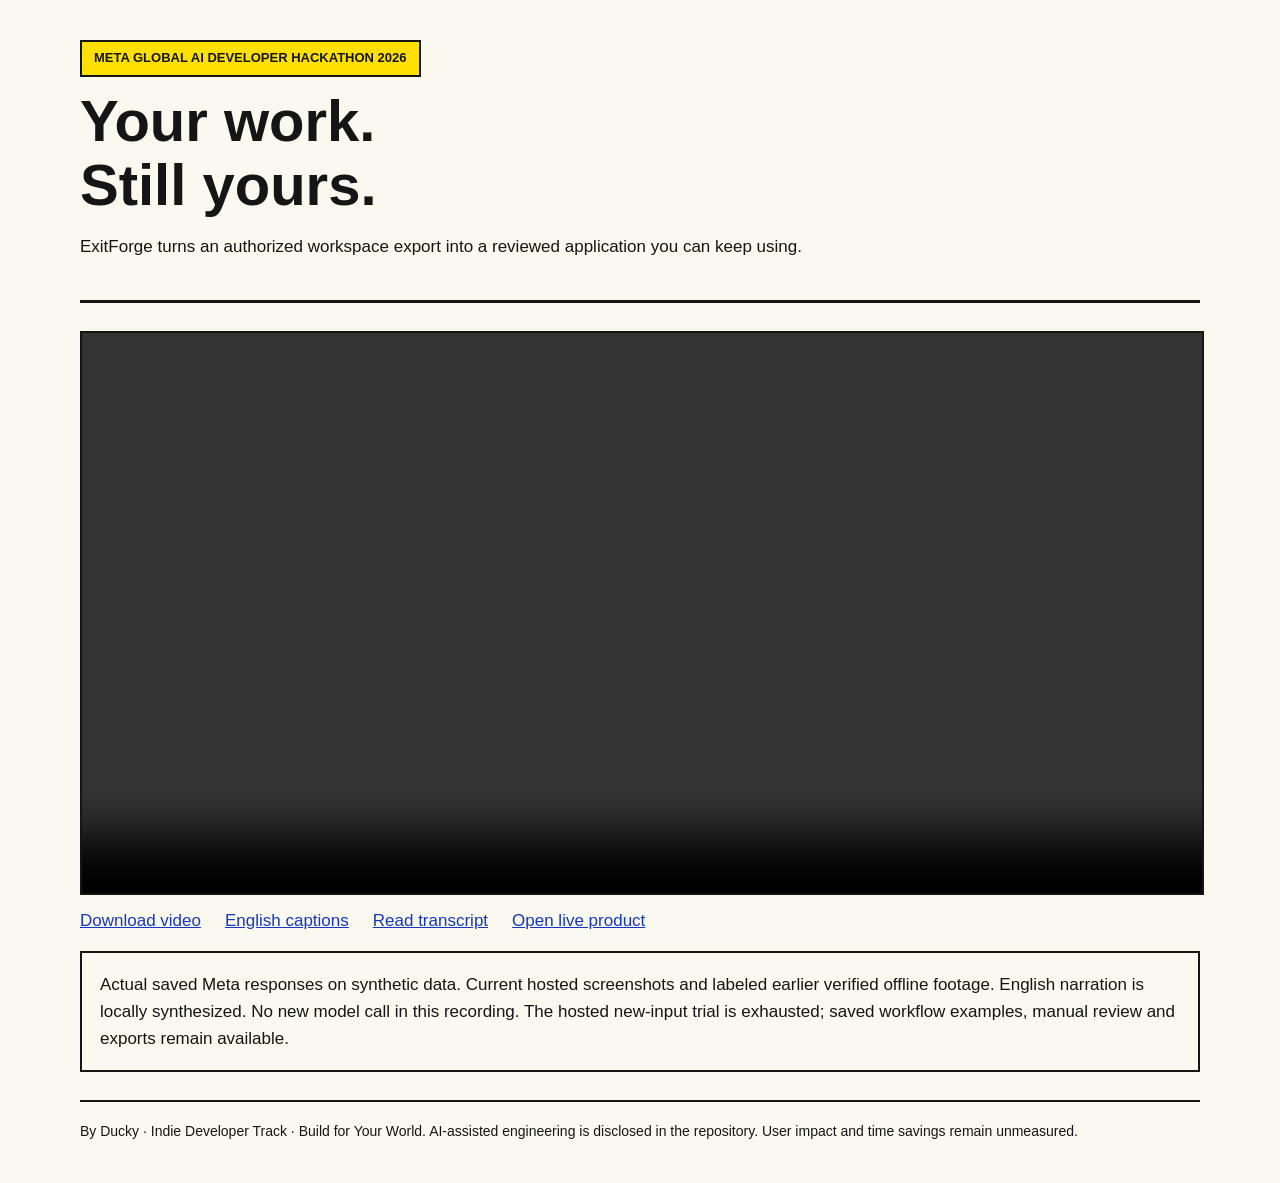
<file: docs/index.html>
<!doctype html>
<html lang="en"><meta charset="utf-8"><meta name="viewport" content="width=device-width,initial-scale=1">
<title>ExitForge — three-minute product demo</title>
<style>body{margin:0;background:#faf9ef;color:#151515;font:17px/1.6 Arial,sans-serif}main{max-width:1120px;margin:40px auto;padding:0 24px}header{border-bottom:3px solid;padding-bottom:22px}h1{font-size:clamp(32px,6vw,58px);line-height:1.1;margin:12px 0}strong.tag{display:inline-block;background:#ffe000;border:2px solid;padding:6px 12px;font-size:13px}video{width:100%;height:auto;display:block;background:#151515;border:2px solid #151515;margin:28px 0 12px}a{color:#1538bd}a:focus-visible{outline:3px solid #3153ff;outline-offset:4px}.note{border:2px solid;padding:18px}.links{display:flex;gap:24px;flex-wrap:wrap}footer{border-top:2px solid;margin-top:28px;padding-top:18px;font-size:14px}</style>
<main><header><strong class="tag">META GLOBAL AI DEVELOPER HACKATHON 2026</strong><h1>Your work.<br>Still yours.</h1><p>ExitForge turns an authorized workspace export into a reviewed application you can keep using.</p></header>
<video controls playsinline preload="metadata" aria-label="ExitForge three-minute demo with English narration"><source src="exitforge-demo-3min.mp4" type="video/mp4"><track kind="captions" src="exitforge-demo.vtt" srclang="en" label="English">Your browser cannot play this video. <a href="exitforge-demo-3min.mp4">Download the MP4.</a></video>
<div class="links"><a href="exitforge-demo-3min.mp4">Download video</a><a href="exitforge-demo.srt">English captions</a><a href="narration.txt">Read transcript</a><a href="https://exitforge.site">Open live product</a></div>
<p class="note">Actual saved Meta responses on synthetic data. Current hosted screenshots and labeled earlier verified offline footage. English narration is locally synthesized. No new model call in this recording. The hosted new-input trial is exhausted; saved workflow examples, manual review and exports remain available.</p>
<footer>By Ducky · Indie Developer Track · Build for Your World. AI-assisted engineering is disclosed in the repository. User impact and time savings remain unmeasured.</footer></main></html>
</file>
